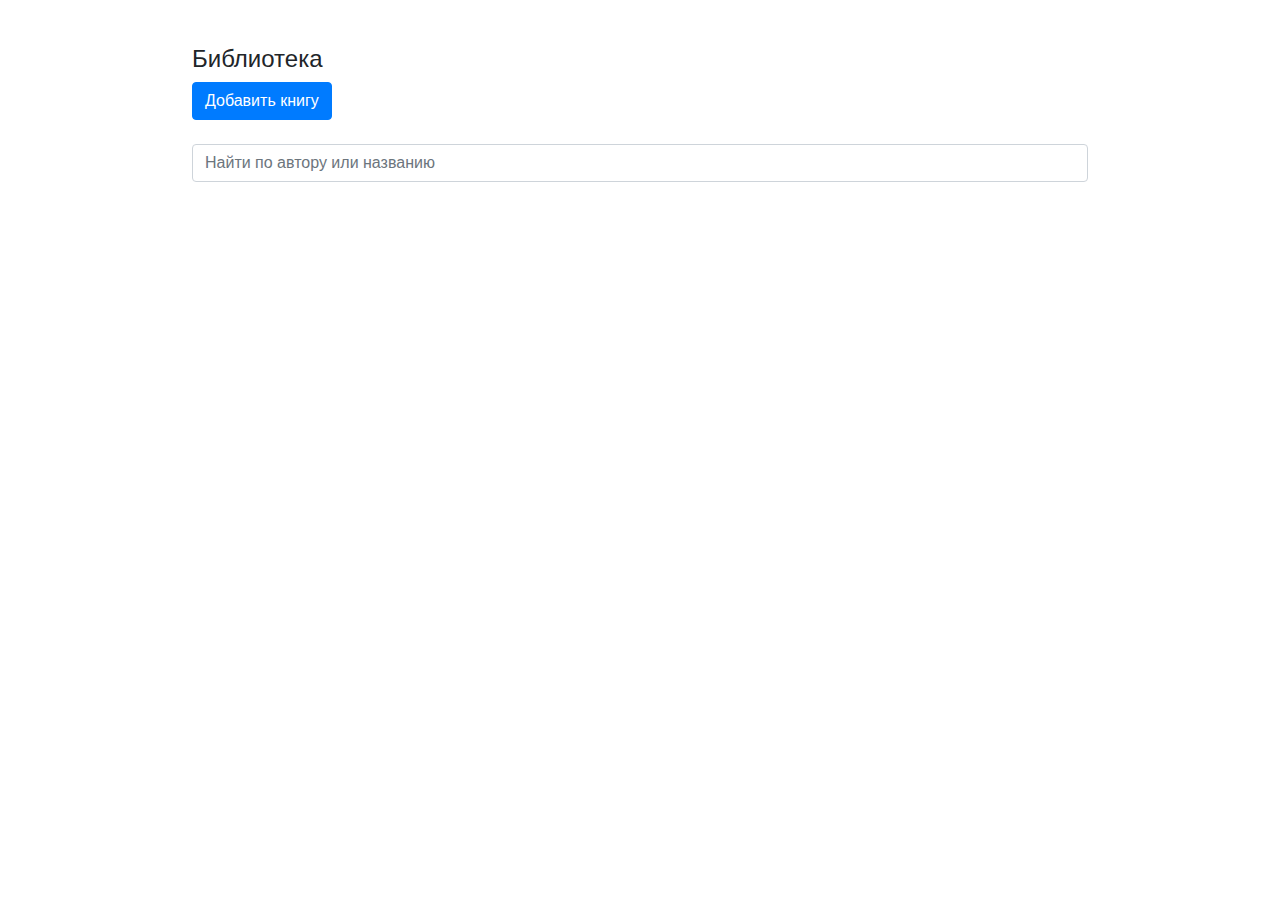
<file: pages/books_club/books_club.html>
<!DOCTYPE html>
<html>

<head>
    <meta charset="UTF-8">
    <title>Библиотека</title>
    <style>
        body {
            font-family: -apple-system,BlinkMacSystemFont,"Segoe UI",Roboto,"Helvetica Neue",Arial,sans-serif,"Apple Color Emoji","Segoe UI Emoji","Segoe UI Symbol";
            font-size: 1rem;
            font-weight: 400;
            line-height: 1.5;
            color: #212529;
            text-align: left;
            background-color: #fff;
            position: absolute;
            top: 5%;
            bottom: 20%;
            left: 15%;
            right: 15%;
            min-width:800px;
        }
        *, ::after, ::before {
            box-sizing: border-box;
        }
        h4 {
            margin-top:0;
            margin-bottom:.5rem;
            font-family:inherit;
            font-weight:500;
            line-height:1.2;
            color:inherit;
            font-size:1.5rem;
            display: block;
            margin-block-start: 1.33em;
            margin-block-end: 1.33em;
            margin-inline-start: 0px;
            margin-inline-end: 0px;
        }

        img{
            width : auto;
            height: 200px;
        }
        .col-md-8, .col-md-4{position:relative;width:100%;min-height:1px;padding-right:15px;padding-left:15px}


        p{
            padding:0;
            margin:0;
            font-size:0.8rem;
            color:gray;
        }
        p.author {
            font-size:1.1rem;
            color:black;
        }
        p.name {
            color:black;
            font-weight: bold;
        }

        .row {
            display: flex;
            -ms-flex-wrap: wrap;
            flex-wrap: wrap;
            margin-right: -15px;
            margin-left: -15px;
        }
        .col-md-2 {
            width: 200px;
            position: relative;
            padding-right: 15px;
            padding-left: 15px;
        }
        .form-control{
            display: block;
            width: 100%;
            padding: .375rem .75rem;
            font-size: 1rem;
            line-height: 1.5;
            color: #495057;
            background-color: #fff;
            background-image: none;
            background-clip: padding-box;
            border: 1px solid #ced4da;
            border-radius: .25rem;
            transition: border-color ease-in-out .15s,box-shadow ease-in-out .15s;
        }
        a {
            font-size: 0.8rem;
        }
    </style>

    <link rel="stylesheet" href="https://stackpath.bootstrapcdn.com/bootstrap/4.4.1/css/bootstrap.min.css" integrity="sha384-Vkoo8x4CGsO3+Hhxv8T/Q5PaXtkKtu6ug5TOeNV6gBiFeWPGFN9MuhOf23Q9Ifjh" crossorigin="anonymous">
</head>

<body>
<h4>Библиотека</h4>
<button type="button" class="btn btn-primary" id="addBookOpenBtn">
    Добавить книгу
</button><br>
<!-- Modal -->
<div class="modal fade" id="addModal" tabindex="-1" role="dialog" aria-labelledby="exampleModalLabel" aria-hidden="true">
    <div class="modal-dialog" role="document">
        <div class="modal-content">
            <div class="modal-header">
                <h5 class="modal-title" id="exampleModalLabel">Modal title</h5>
                <button type="button" class="close" data-dismiss="modal" aria-label="Close">
                    <span aria-hidden="true">&times;</span>
                </button>
            </div>
            <div class="modal-body">
                <div class="form-group">
                    <label for="inputName">Название</label>
                    <input type="email" class="form-control" id="inputName">
                </div>
                <div class="form-group">
                    <label for="inputAuthor">Автор</label>
                    <input type="email" class="form-control" id="inputAuthor">
                </div>
                <div class="form-group">
                    <label for="inputOwner">Владелец</label>
                    <input type="email" class="form-control" id="inputOwner">
                </div>
                <div class="form-group">
                    <label for="inputImgUrl">URL обложки</label>
                    <input type="email" class="form-control" id="inputImgUrl">
                </div>
            </div>
            <div class="modal-footer">
                <button type="button" class="btn btn-secondary" data-dismiss="modal">Отмена</button>
                <button type="button" class="btn btn-primary" id="addBookBtn">Добавить</button>
            </div>
        </div>
    </div>
</div>
<br>

<div class="row">
    <div class="col-md-12">
        <input type="text" id="search" class="form-control" placeholder="Найти по автору или названию">
    </div>
</div><br>
<div class="row" id="parent">
</div>
<script src="https://code.jquery.com/jquery-3.2.1.min.js"></script>
<script src="https://cdn.jsdelivr.net/npm/popper.js@1.16.0/dist/umd/popper.min.js" integrity="sha384-Q6E9RHvbIyZFJoft+2mJbHaEWldlvI9IOYy5n3zV9zzTtmI3UksdQRVvoxMfooAo" crossorigin="anonymous"></script>
<script src="https://stackpath.bootstrapcdn.com/bootstrap/4.4.1/js/bootstrap.min.js" integrity="sha384-wfSDF2E50Y2D1uUdj0O3uMBJnjuUD4Ih7YwaYd1iqfktj0Uod8GCExl3Og8ifwB6" crossorigin="anonymous"></script>
<script>
    var serverUrl = 'http://planetar.vh121.hosterby.com/booksclub';

    function deleteBook(id, el){
        if(confirm("Вы уверены, что хотите удалить книгу?")){
            $.ajax({
                url: `${serverUrl}/books/${id}`,
                type: "DELETE",
                success: function(){
                    el.closest('div').remove();
                }
            });
        }
    }

    $(document).ready(function(){
        $.ajax({
            url: `${serverUrl}/books/`,
            dataType: 'json',
            success: function(data){
                data.forEach(book => {
                    $('#parent').append(`<div class="col-md-2 box bio o_khl"><center><img src="${book.img_url}"/>`+
                        `<center>`+
                        `<p class="author">${book.author}</p>`+
                        `<p class="name">${book.name}</p>`+
                        `<p>${book.owner}</p>`+
                        `<button id="tets" class="deleteBtn" style="color: darkred;" onclick="deleteBook('${book.id}', this)">X</button>`+
                        `</center>`+
                        `</div>`)
                })
            }
        });

        $("#search").on('input',function(){
            var matcher = new RegExp($(this).val(), 'gi');
            $('.box').show().not(function(){
                return matcher.test($(this).find('.author, .name').text())
            }).hide();
        });

        $("#button").click(function() {
            console.log(this);
        });

        $("#addBookOpenBtn").click(function() {
            $('#addModal').modal();
        });

        $("#addBookBtn").click(function (){
            $.ajax({
                url: `${serverUrl}/books/`,
                type: "POST",
                dataType: 'json',
                data: {
                    name: $('#inputName').val(),
                    author: $('#inputAuthor').val(),
                    owner: $('#inputOwner').val(),
                    img_url: $('#inputImgUrl').val()
                },
                success: function(data){
                    $('#parent').append(`<div class="col-md-2 box bio o_khl"><center><img src="${data.img_url}" class="" alt="">`+
                        `<center>`+
                        `<p class="author">${data.author}</p>`+
                        `<p class="name">${data.name}</p>`+
                        `<p>${data.owner}</p>`+
                        `<input type="hidden" value="${data.id}"/>`+
                        `<button id="tets" class="deleteBtn" style="color: darkred;" onclick="deleteBook('${data.id}', this)">X</button>`+
                        `</center>`+
                        `</div>`);

                    $('#addModal').modal('hide');
                }
            });
        });
    })
</script>
</body>

</html>
</file>
